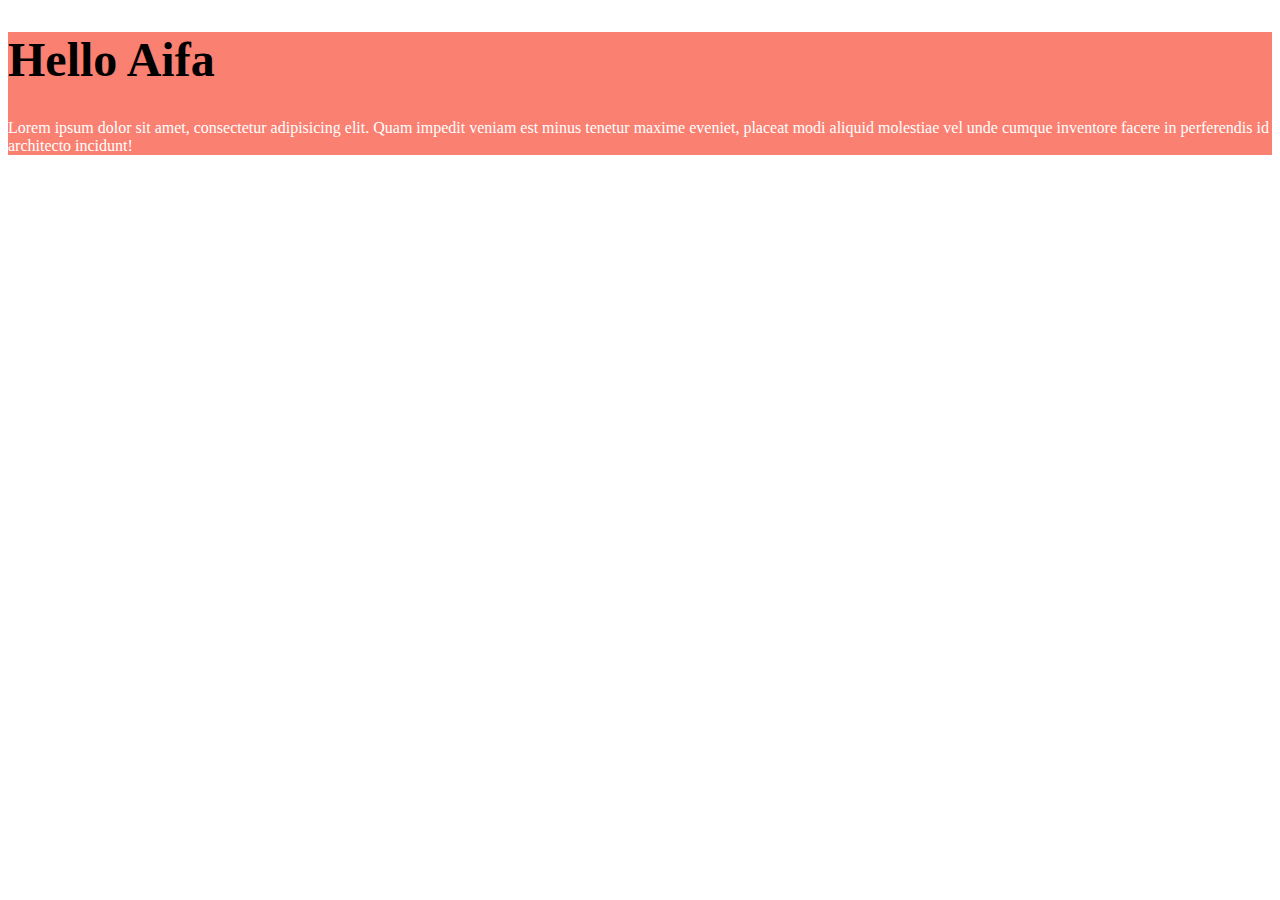
<file: Intro/index.html>
<!DOCTYPE html>
<html lang="en">

<head>
    <meta charset="UTF-8">
    <meta http-equiv="X-UA-Compatible" content="IE=edge">
    <meta name="viewport" content="width=device-width, initial-scale=1.0">
    <title>Intro SASS</title>
    <link rel="stylesheet" href="main.css">
</head>

<body>
    <header>
        <h1>Hello Aifa</h1>
        <p>Lorem ipsum dolor sit amet, consectetur adipisicing elit. Quam impedit veniam est minus tenetur maxime
            eveniet, placeat modi aliquid molestiae vel unde cumque inventore facere in perferendis id architecto
            incidunt!</p>
    </header>
</body>

</html>
</file>
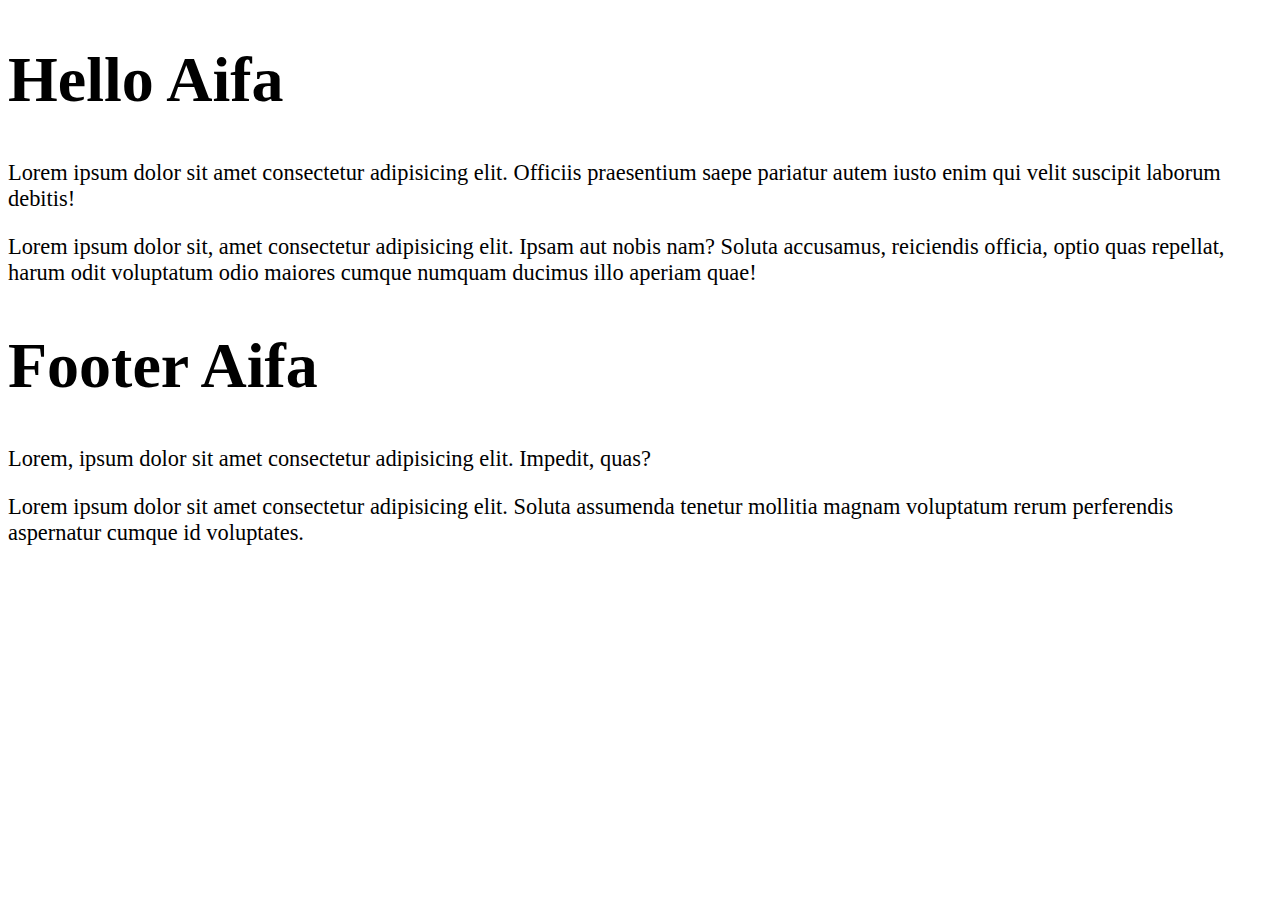
<file: Latihan 1 (Nesting)/index.html>
<!DOCTYPE html>
<html lang="en">

<head>
    <meta charset="UTF-8">
    <meta http-equiv="X-UA-Compatible" content="IE=edge">
    <meta name="viewport" content="width=device-width, initial-scale=1.0">
    <title>Nesting</title>
    <link rel="stylesheet" href="css/main.css">
</head>

<body>

    <div class="container">
        <section class="main">
            <div class="main-heading">
                <h1>Hello Aifa</h1>
            </div>
            <div class="main-paragraph">
                <p>Lorem ipsum dolor sit amet consectetur adipisicing elit. Officiis praesentium saepe pariatur autem
                    iusto enim qui velit suscipit laborum debitis!</p>
                <p>Lorem ipsum dolor sit, amet consectetur adipisicing elit. Ipsam aut nobis nam? Soluta accusamus,
                    reiciendis officia, optio quas repellat, harum odit voluptatum odio maiores cumque numquam ducimus
                    illo aperiam quae!</p>
            </div>
        </section>

        <footer class="footer">
            <div class="footer-heading">
                <h1>Footer Aifa</h1>
            </div>
            <div class="footer-paragraph">
                <p>Lorem, ipsum dolor sit amet consectetur adipisicing elit. Impedit, quas?</p>
                <p>Lorem ipsum dolor sit amet consectetur adipisicing elit. Soluta assumenda tenetur mollitia magnam
                    voluptatum rerum perferendis aspernatur cumque id voluptates.</p>
            </div>
        </footer>
    </div>

</body>

</html>
</file>
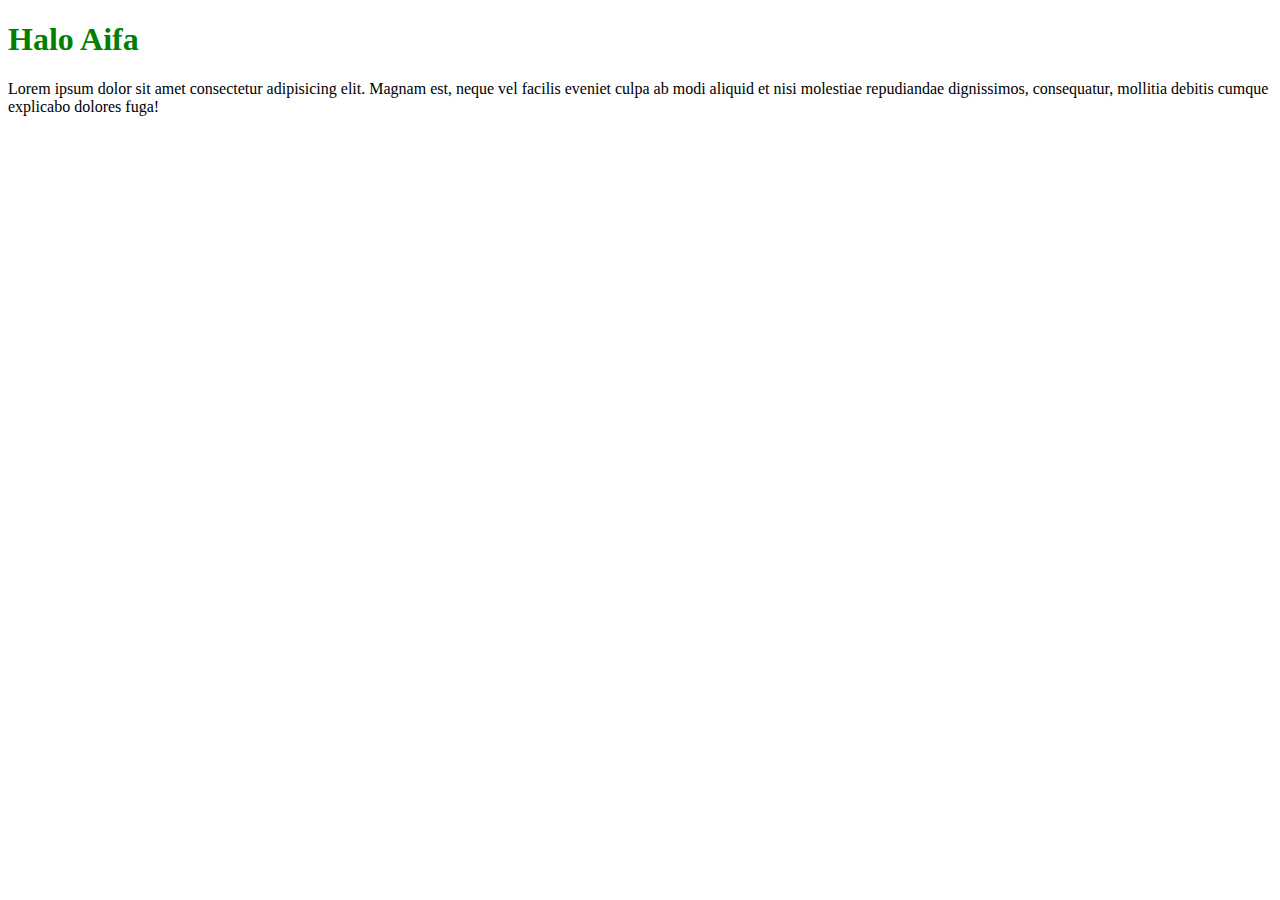
<file: Latihan 2 (SASS Variable)/index.html>
<!DOCTYPE html>
<html lang="en">

<head>
    <meta charset="UTF-8">
    <meta http-equiv="X-UA-Compatible" content="IE=edge">
    <meta name="viewport" content="width=device-width, initial-scale=1.0">
    <title>SASS Variable</title>
    <link rel="stylesheet" href="css/main.css">
</head>

<body>

    <div class="container">
        <div class="header">
            <h1>Halo Aifa</h1>
            <p>Lorem ipsum dolor sit amet consectetur adipisicing elit. Magnam est, neque vel facilis eveniet culpa ab
                modi aliquid et nisi molestiae repudiandae dignissimos, consequatur, mollitia debitis cumque explicabo
                dolores fuga!</p>
        </div>
    </div>

</body>

</html>
</file>
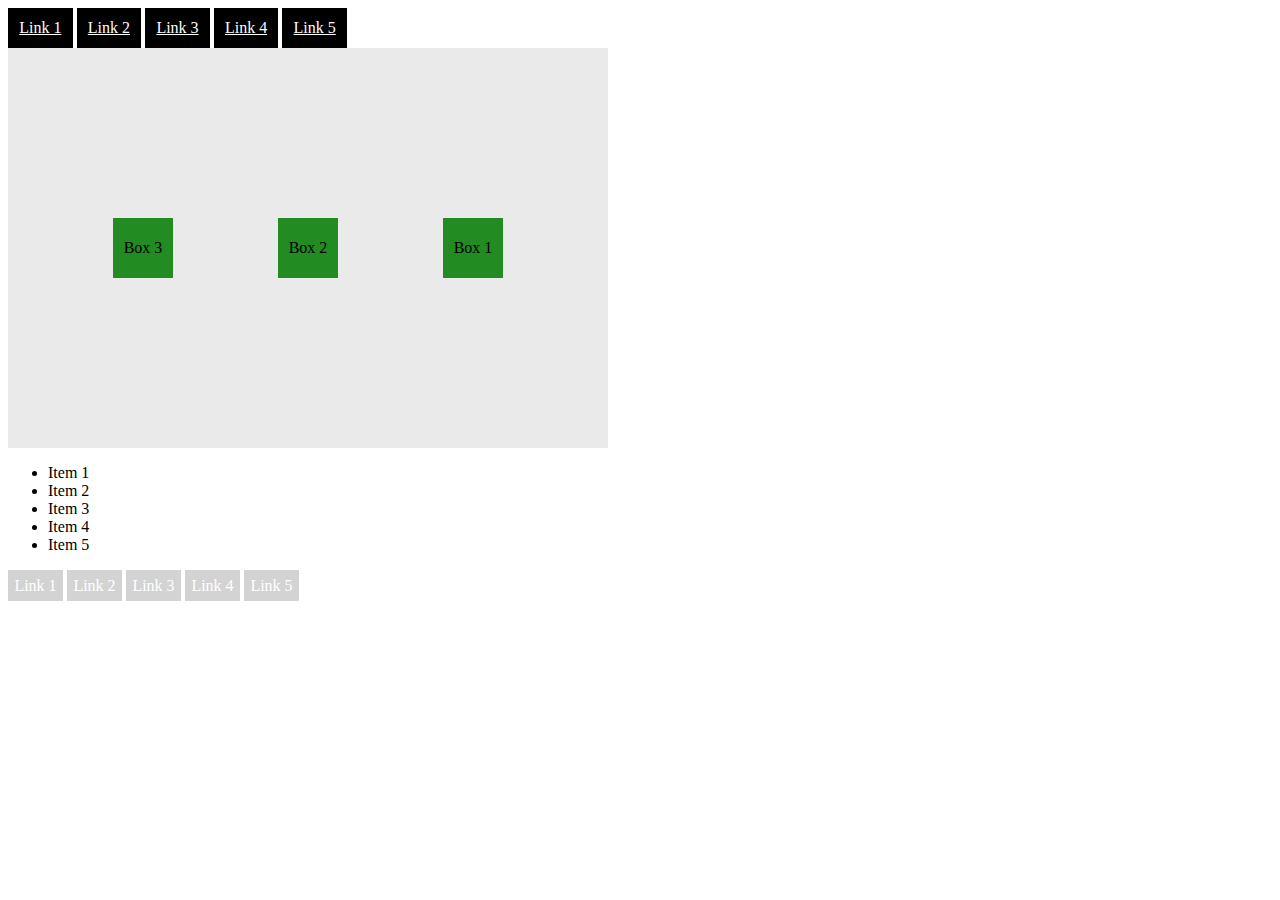
<file: Latihan 3 (Mixin)/index.html>
<!DOCTYPE html>
<html lang="en">

<head>
    <meta charset="UTF-8">
    <meta http-equiv="X-UA-Compatible" content="IE=edge">
    <meta name="viewport" content="width=device-width, initial-scale=1.0">
    <title>SASS Mixin</title>
    <link rel="stylesheet" href="css/main.css">
</head>

<body>

    <div class="header">
        <ul>
            <li><a href="">Link 1</a></li>
            <li><a href="">Link 2</a></li>
            <li><a href="">Link 3</a></li>
            <li><a href="">Link 4</a></li>
            <li><a href="">Link 5</a></li>
        </ul>
        <div class="container">
            <div class="box">Box 1</div>
            <div class="box">Box 2</div>
            <div class="box">Box 3</div>
        </div>
    </div>
    <div class="main">
        <ul>
            <li>Item 1</li>
            <li>Item 2</li>
            <li>Item 3</li>
            <li>Item 4</li>
            <li>Item 5</li>
        </ul>
    </div>
    <div class="footer">
        <ul>
            <li><a href="">Link 1</a></li>
            <li><a href="">Link 2</a></li>
            <li><a href="">Link 3</a></li>
            <li><a href="">Link 4</a></li>
            <li><a href="">Link 5</a></li>
        </ul>
    </div>

</body>

</html>
</file>
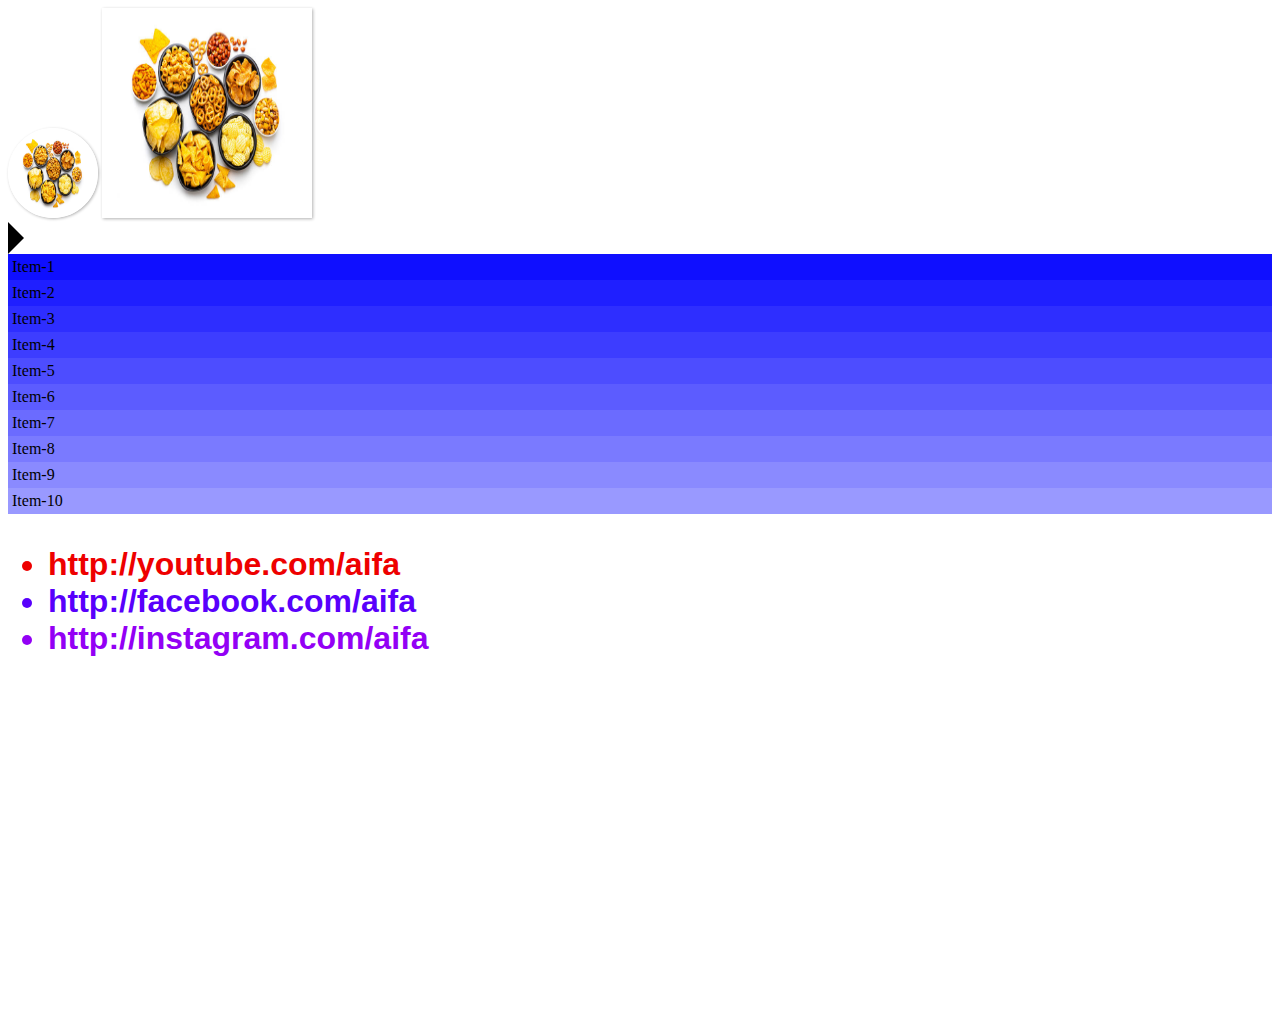
<file: Latihan 5 (Flow Control)/index.html>
<!DOCTYPE html>
<html lang="en">

<head>
    <meta charset="UTF-8">
    <meta http-equiv="X-UA-Compatible" content="IE=edge">
    <meta name="viewport" content="width=device-width, initial-scale=1.0">
    <title>Flow Control</title>
    <link rel="stylesheet" href="css/main.css">
</head>

<body>

    <!-- Pengkondisian/ percabangan -->
    <img src="img/food.jpg" class="circle-profile" alt="Foto">
    <img src="img/food.jpg" class="square-profile" alt="Foto">

    <div class="right"></div>

    <!-- Pengulangan -->
    <ul class="gradient">
        <li>Item-1</li>
        <li>Item-2</li>
        <li>Item-3</li>
        <li>Item-4</li>
        <li>Item-5</li>
        <li>Item-6</li>
        <li>Item-7</li>
        <li>Item-8</li>
        <li>Item-9</li>
        <li>Item-10</li>
    </ul>

    <ul class="socials">
        <li class="youtube">http://youtube.com/aifa</li>
        <li class="facebook">http://facebook.com/aifa</li>
        <li class="instagram">http://instagram.com/aifa</li>
    </ul>

</body>

</html>
</file>
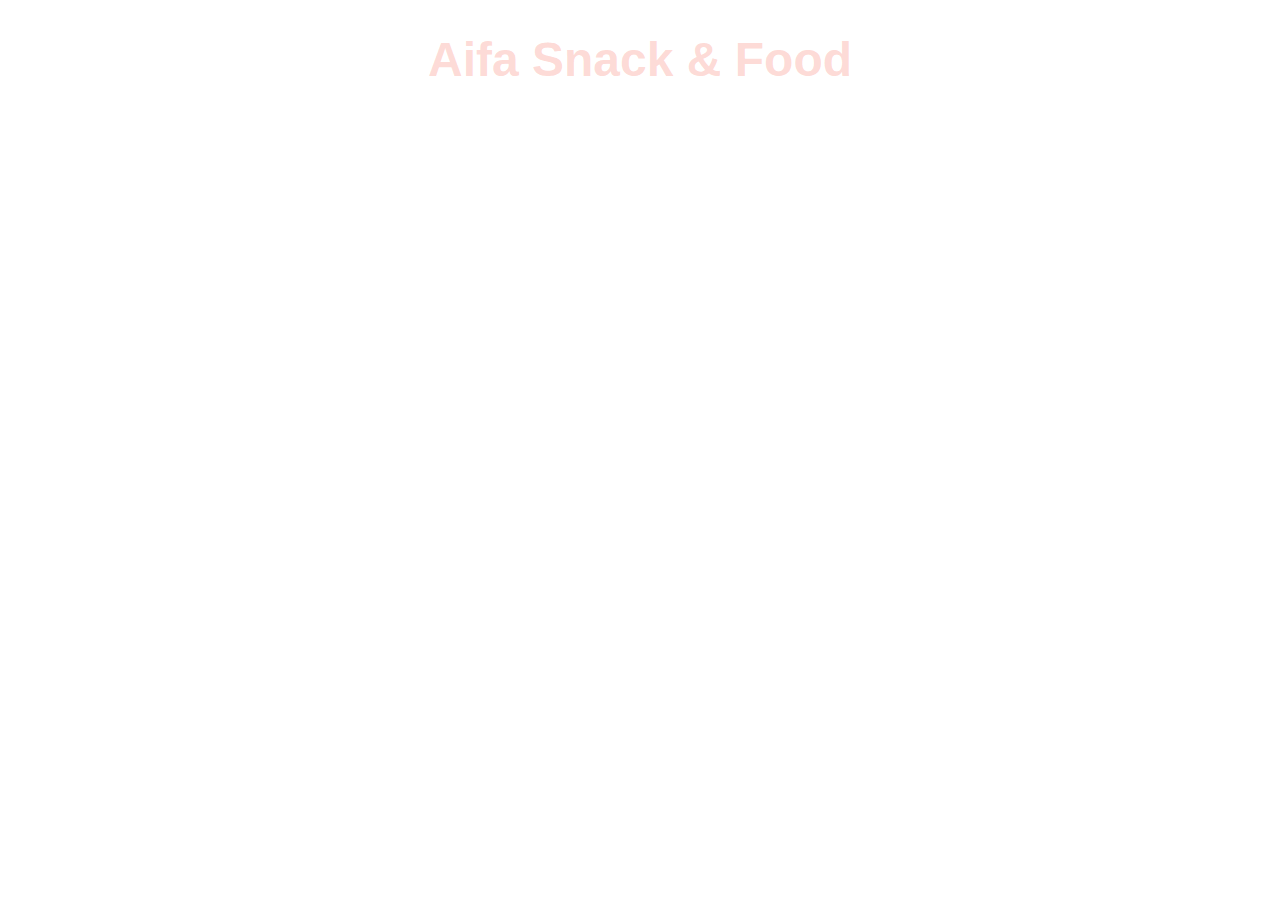
<file: Latihan 6 (Built-in Modules)/index.html>
<!DOCTYPE html>
<html lang="en">

<head>
    <meta charset="UTF-8">
    <meta http-equiv="X-UA-Compatible" content="IE=edge">
    <meta name="viewport" content="width=device-width, initial-scale=1.0">
    <title>Built-in Function/ Modules</title>
    <link rel="stylesheet" href="css/main.css">
</head>

<body>

    <h1>Aifa Snack & Food</h1>

</body>

</html>
</file>
<file: Intro/main.css>
header {
  background-color: salmon;
}

header h1 {
  font-size: 3rem;
}

header p {
  color: white;
}

/*# sourceMappingURL=main.css.map */
</file>
<file: Latihan 1 (Nesting)/css/main.css>
.main .main-heading {
  font-size: 2em;
}

.main .main-paragraph {
  font-size: 1.4em;
}

.footer .footer-heading {
  font-size: 2em;
}

.footer .footer-paragraph {
  font-size: 1.4em;
}

/*# sourceMappingURL=main.css.map */
</file>
<file: Latihan 2 (SASS Variable)/css/main.css>
h1 {
  color: green;
}

/*# sourceMappingURL=main.css.map */
</file>
<file: Latihan 3 (Mixin)/css/main.css>
.header ul,
.footer ul {
  margin: 0;
  padding: 0;
  list-style: none;
}

.header ul li,
.footer ul li {
  display: inline-block;
}

.header ul {
  margin: 0;
  padding: 0;
  list-style: none;
}

.header ul li {
  display: inline-block;
}

.header ul li {
  background-color: black;
  padding: 0.7em;
}

.header ul li a {
  color: white;
}

.footer ul {
  margin: 0;
  padding: 0;
  list-style: none;
}

.footer ul li {
  display: inline-block;
}

.footer ul li {
  padding: 0.4em;
  background-color: lightgrey;
}

.footer ul li a {
  color: white;
  text-decoration: none;
}

.container {
  display: -webkit-box;
  display: -ms-flexbox;
  display: flex;
  -webkit-box-pack: space-evenly;
  -ms-flex-pack: space-evenly;
  justify-content: space-evenly;
  -webkit-box-align: center;
  -ms-flex-align: center;
  align-items: center;
  -webkit-box-orient: horizontal;
  -webkit-box-direction: reverse;
  -ms-flex-direction: row-reverse;
  flex-direction: row-reverse;
  width: 600px;
  height: 400px;
  background-color: #eaeaea;
}

.container .box {
  width: 60px;
  height: 60px;
  background-color: forestgreen;
  text-align: center;
  line-height: 60px;
}

/*# sourceMappingURL=main.css.map */
</file>
<file: Latihan 5 (Flow Control)/css/main.css>
body {
  min-height: 1000px;
}

.square-profile {
  width: 200px;
  height: 200px;
  border: 5px solid white;
  -webkit-box-shadow: 1px 1px 3px rgba(0, 0, 0, 0.3);
  box-shadow: 1px 1px 3px rgba(0, 0, 0, 0.3);
}

.circle-profile {
  width: 80px;
  height: 80px;
  border: 5px solid white;
  -webkit-box-shadow: 1px 1px 3px rgba(0, 0, 0, 0.3);
  box-shadow: 1px 1px 3px rgba(0, 0, 0, 0.3);
  border-radius: 50%;
}

.nav {
  background-color: #eaeaea;
  color: #333;
}

.right {
  width: 0;
  height: 0;
  background-color: transparent;
  border-color: transparent;
  border-style: solid;
  border-width: 1em;
  border-left-color: black;
}

.gradient {
  margin: 0;
  padding: 0;
  list-style: none;
}

.gradient li:nth-child(1) {
  padding: 4px;
  background-color: #0f0fff;
}

.gradient li:nth-child(2) {
  padding: 4px;
  background-color: #1f1fff;
}

.gradient li:nth-child(3) {
  padding: 4px;
  background-color: #2e2eff;
}

.gradient li:nth-child(4) {
  padding: 4px;
  background-color: #3d3dff;
}

.gradient li:nth-child(5) {
  padding: 4px;
  background-color: #4d4dff;
}

.gradient li:nth-child(6) {
  padding: 4px;
  background-color: #5c5cff;
}

.gradient li:nth-child(7) {
  padding: 4px;
  background-color: #6b6bff;
}

.gradient li:nth-child(8) {
  padding: 4px;
  background-color: #7a7aff;
}

.gradient li:nth-child(9) {
  padding: 4px;
  background-color: #8a8aff;
}

.gradient li:nth-child(10) {
  padding: 4px;
  background-color: #9999ff;
}

.socials {
  font-size: 2em;
  font-family: arial;
  font-weight: bold;
}

.socials .youtube {
  color: #ee0000;
}

.socials .facebook {
  color: #5800fc;
}

.socials .instagram {
  color: #9300f5;
}

/*# sourceMappingURL=main.css.map */
</file>
<file: Latihan 6 (Built-in Modules)/css/main.css>
h1 {
  color: salmon;
  font-size: 3em;
  font-family: Arial, Helvetica, sans-serif;
  text-align: center;
}

h1 {
  color: rgba(250, 128, 114, 0.3);
}

/*# sourceMappingURL=main.css.map */
</file>
